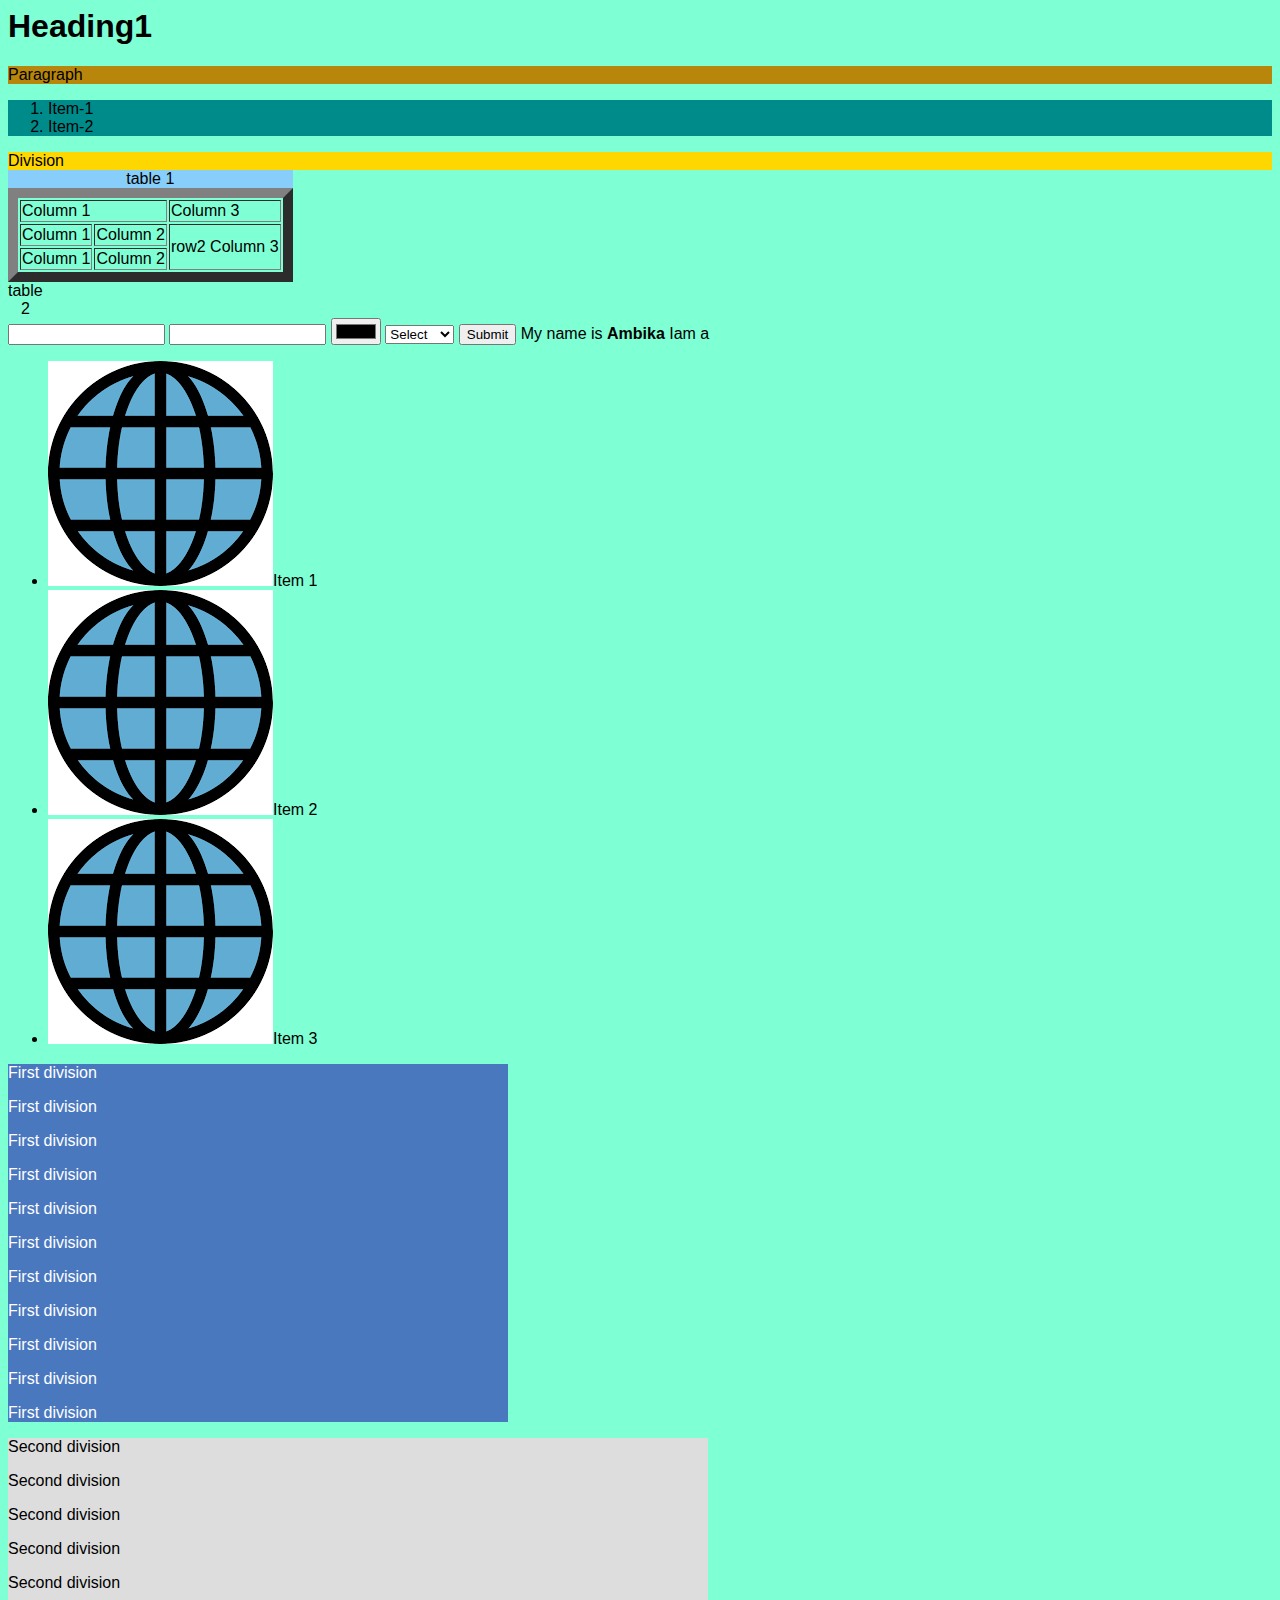
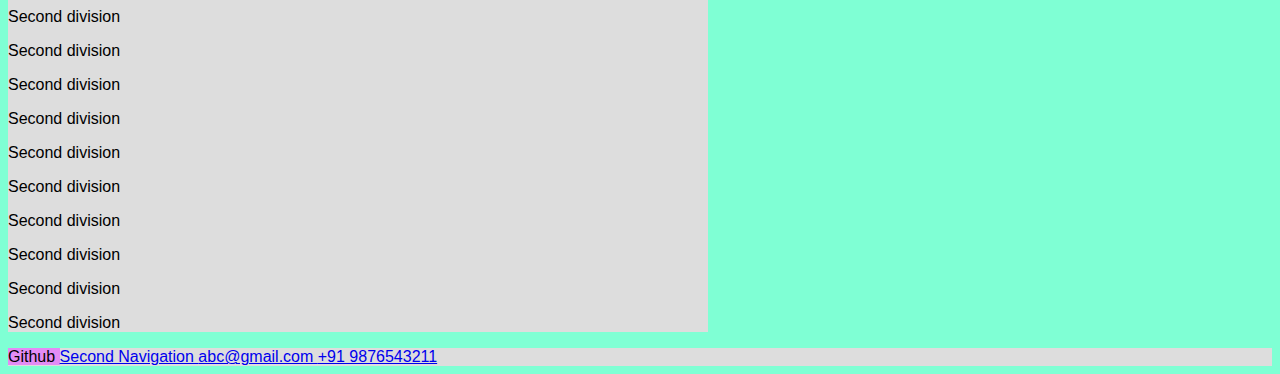
<file: Basic/index.html>
<html>
    <head>
        <title>Sample page</title>
        <!-- Favicon -->
        <link rel="icon" href="images/in.png">
        <link rel="stylesheet" href="css/styles.css">
    </head>
    <body>
        <h1 style="background-color:#7fffd4;">Heading1</h1>
        <p style="background-color: darkgoldenrod;">Paragraph</p>
        <ol style="background-color: darkcyan;">
            <li>Item-1</li>
            <li>Item-2</li>
        </ol>
        <div style="background-color: gold;">
            Division
        </div>
        <table border="10">
            <caption style="background-color: lightskyblue;">table 1</caption>
            <tr>
                <td colspan="2">Column 1</td>
                <!-- <td>Column 2</td> -->
                <td>Column 3</td>
            </tr>
            <tr>
                <td>Column 1</td>
                <td>Column 2</td>
                <td rowspan="2"> row2 Column 3</td>
            </tr>
            <tr>
                <td>Column 1</td>
                <td>Column 2</td>
                <!-- <td>row-3 Column 3</td> -->
            </tr>
        </table>
        <table>
            <caption>table 2</caption>
        </table>
        <form>
            <input type="text">
            <input type="email">
            <input type="color">
            <select required>
                <option value="" disabled selected>Select</option>
                <option value="1">Option1</option>
                <option value="2">Option2</option>
                <option value="3">Option3</option>
            </select>
            <input type="submit">
            My name is <b>Ambika</b> Iam a
        </form>
        <!--Day -2 -->
        <ul >
            <li><img src="images/in.png" alt="logo">Item 1</li>
            <li> <img src="images/in.png" alt="logo">Item 2</li>
            <li> <img src="images/in.png" alt="logo">Item 3</li>
        </ul>



        <div style="background: #4a78bf; width:500px; color: #fff" id="first_div"> 
            <p> First division </p>
            <p> First division </p>
            <p> First division </p><p> First division </p><p> First division </p><p> First division </p><p> First division </p><p> First division </p><p> First division </p><p> First division </p><p> First division </p>
        </div>

        <div style="background: #ddd; width:700px;" id="second_div"> 
            <p>Second division </p><p>Second division </p><p>Second division </p><p>Second division </p><p>Second division </p><p>Second division </p><p>Second division </p><p>Second division </p><p>Second division </p><p>Second division </p><p>Second division </p><p>Second division </p><p>Second division </p><p>Second division </p><p>Second division </p>
        </div>

        <header id="header">
            <a href="https://github.com/fournotfourerror/tot-2021" class="github"> Github </a>
            <a href="#second_div"> Second Navigation </a>

            <a href="mailto:abc@gmail.com">  abc@gmail.com </a>

            <a href="tel:+91 9876543211"> +91 9876543211 </a>
        </header>
    </body>
</html>
</file>
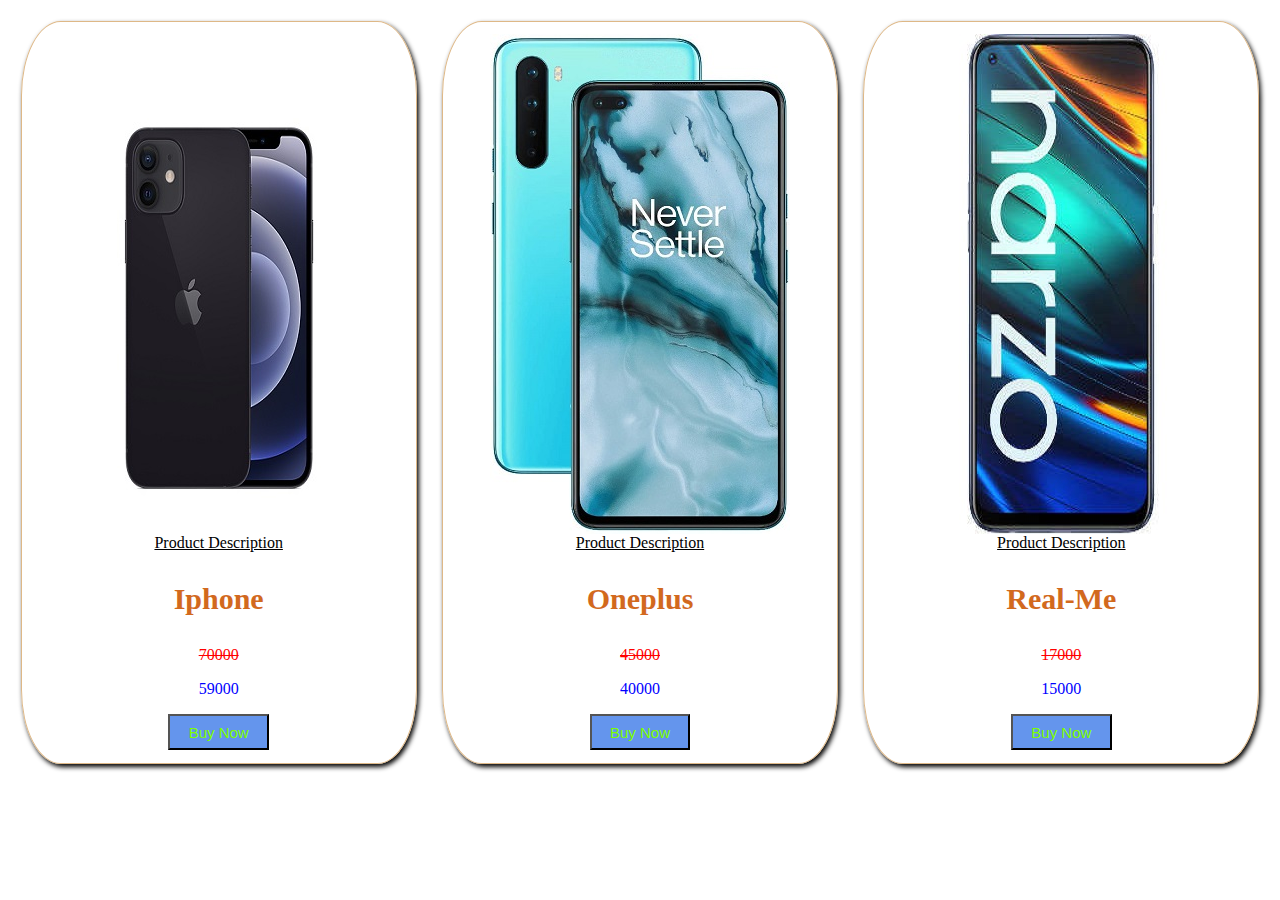
<file: Sample App/index.html>
<html>
    <head>
        <title>Sample App</title>
        <meta name="viewport" content="width=device-width,initial-scale=1.0">
        <link rel="stylesheet" type="text/css" href="css/style.css">
    </head>
    <body>
        <div class="card">
            <div class="card-body">
                <img src="images/ip.jpg" alt="iphone-image"><br>
                <u>Product Description</u>
                <h3>Iphone</h3>
                <s>70000</s>
                <p>59000</p>
                <button type="button"> Buy Now</button>
            </div>
            <div class="card-body">
                <img src="images/one.jpg" alt="oneplus-image"><br>
                <u>Product Description</u>
                <h3>Oneplus</h3>
                <s>45000</s>
                <p>40000</p>
                <button type="button"> Buy Now</button>
            </div>
            <div class="card-body">
                <img src="images/real.jpg" alt="real-me"><br>
                <u>Product Description</u>
                <h3>Real-Me</h3>
                <s>17000</s>
                <p>15000</p>
                <button type="button"> Buy Now</button>
            </div>
        </div>
    </body>
</html>
</file>
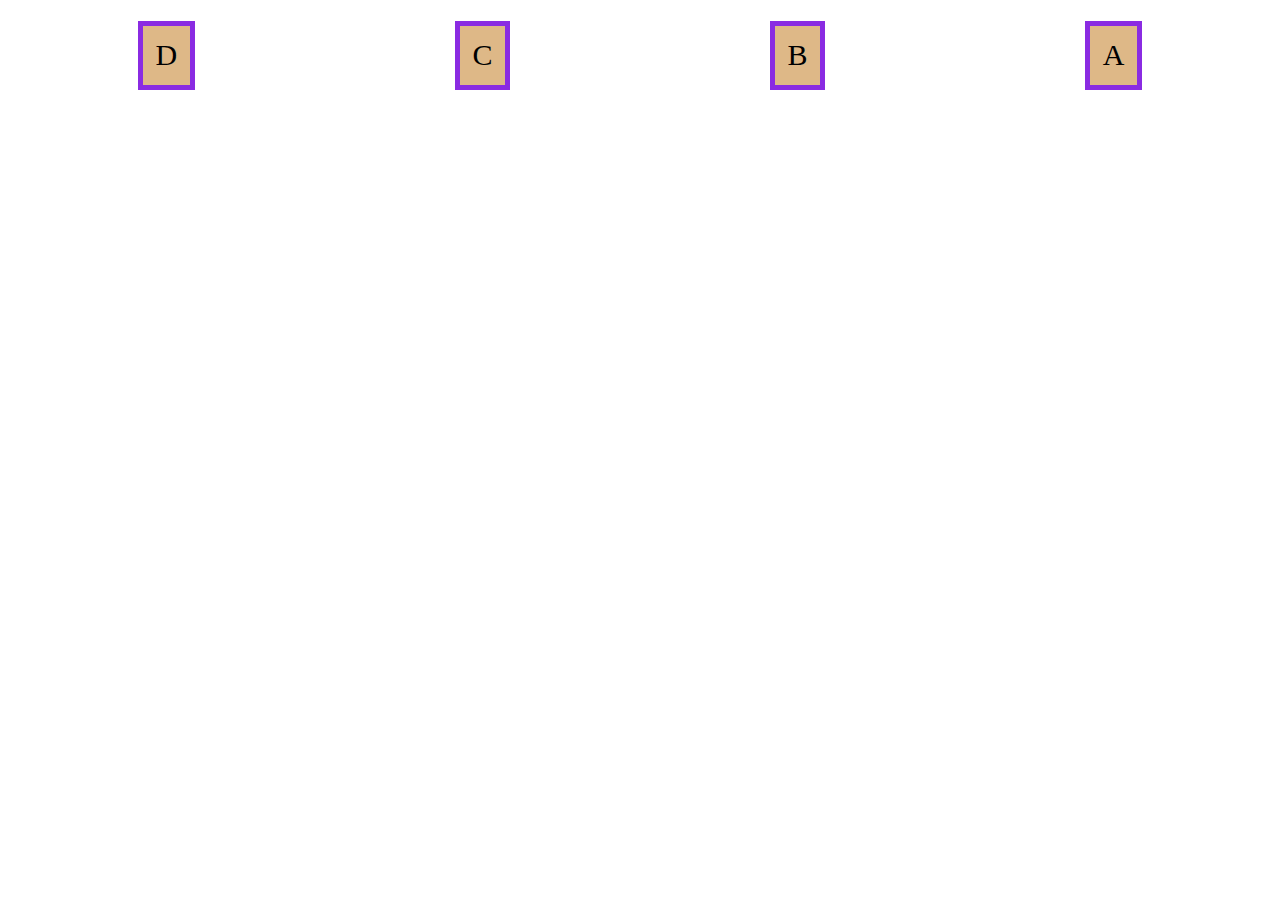
<file: Basic/flex.html>
<html>
    <head>
        <meta name="viewport" content="width=device-width,initial-scale=1.0">
        <title>Flexbox</title>
        <style>

            .flex {
                display: flex;
                flex-direction: row-reverse;
                justify-content: space-around;
                flex-wrap: wrap;
            }
            .flex div{
                border: 5px solid blueviolet;
                padding: 1%;
                margin: 1%;
                font-size: 30px;
                background-color: burlywood;
            }
        </style>
    </head>
    <body>
        <div class="flex">
            <div>A</div>
            <div>B</div>
            <div>C</div>
            <div>D</div>
        </div>
    </body>
</html>
</file>
<file: Basic/css/styles.css>
/* Element selector */
body {
  background: #7fffd4;
}

/* Id selector */
#header {
  background: #ddd;
}

/* Class selector */
.github {
  color: #000;
  text-decoration: none;
  background: rgb(227, 140, 245);
}

/* Universal selector */
* {
  font-family: Helvetica;
}
</file>
<file: Sample App/css/style.css>
.card-body {
  border: 1px solid burlywood;
  padding: 1%;
  margin: 1%;
  text-align: center;
  width: 30%;
  border-radius: 10%;
  box-shadow: 2px 3px 5px black;
}

.card {
  display: flex;
  /* flex-direction: row; */
  /* border-radius: 10%; */
}

/* img {
  display: block;
  margin-left: auto;
} */

h3 {
  color: chocolate;
  font-size: 30px;
}

s {
  color: red;
}

p {
  color: blue;
}

button {
  color: chartreuse;
  background-color: cornflowerblue;
  padding: 2% 5%;
  cursor: pointer;
  font-size: 15px;
}
</file>
